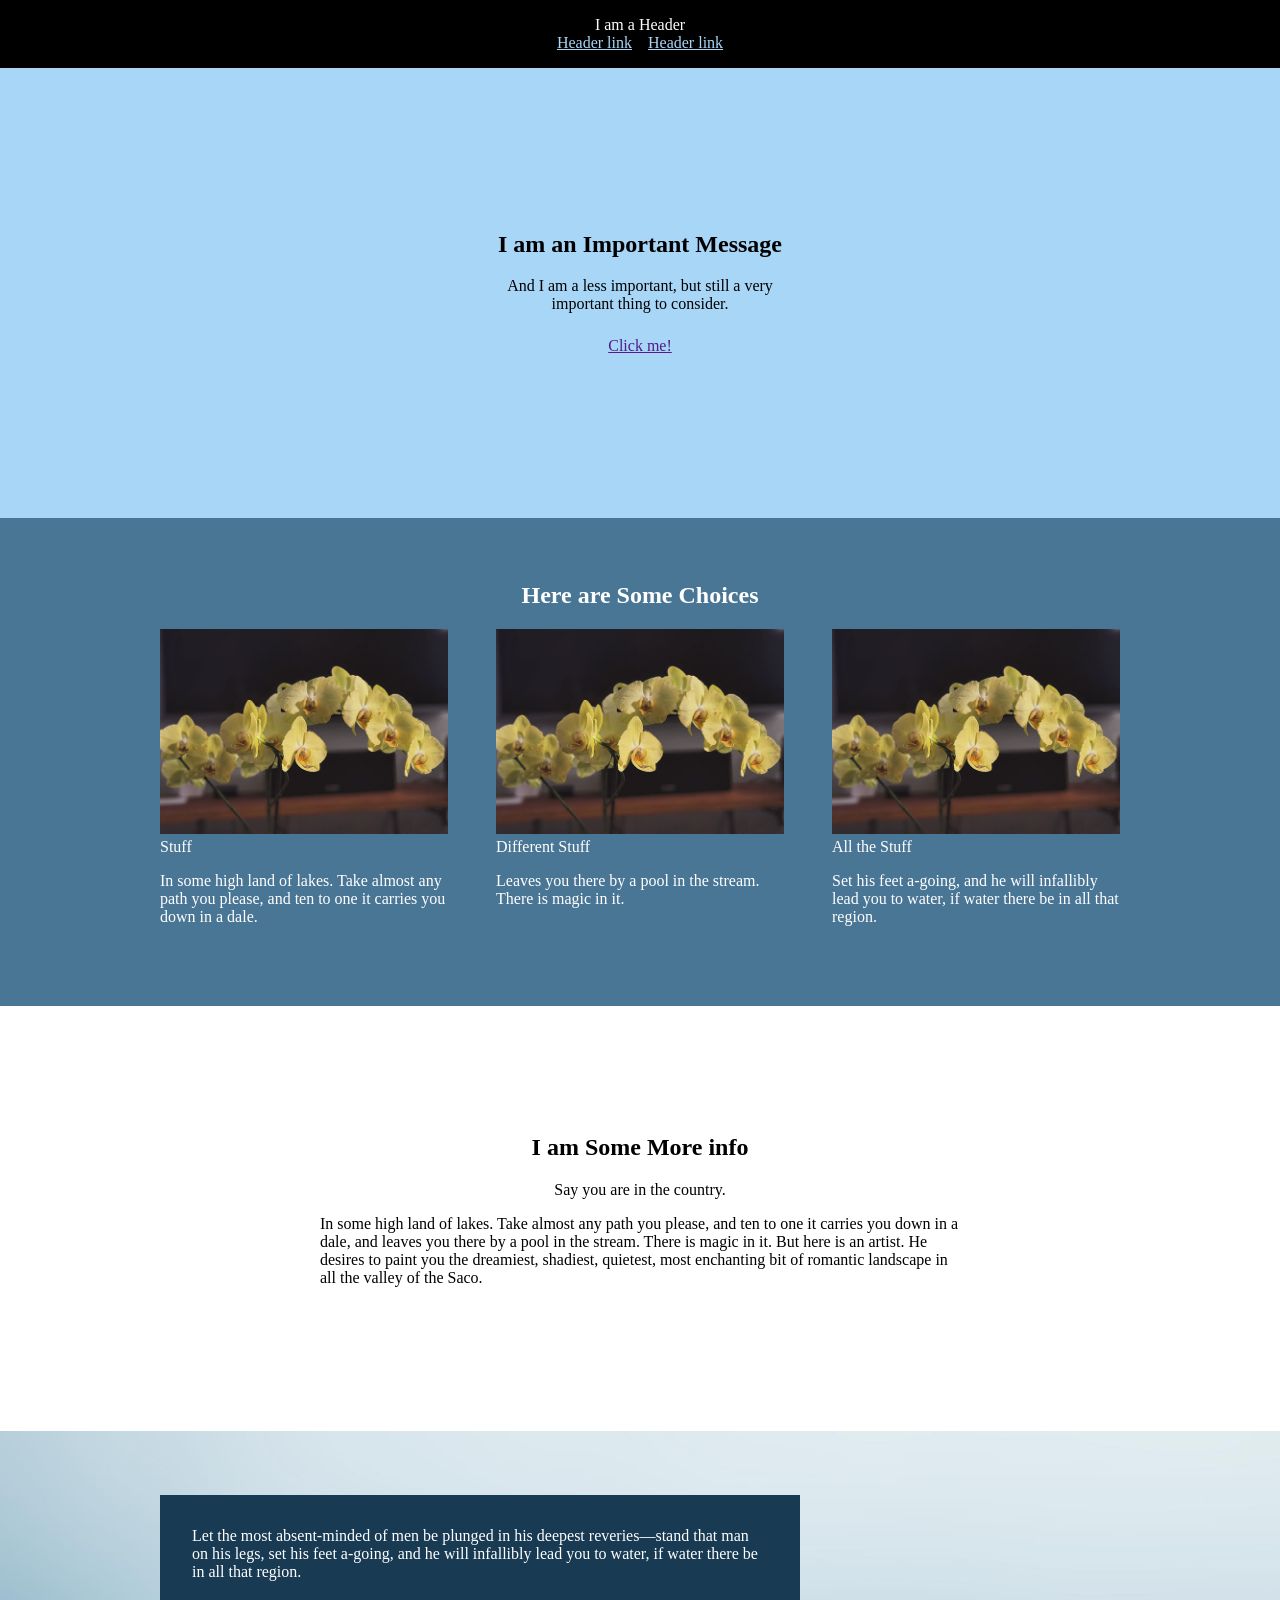
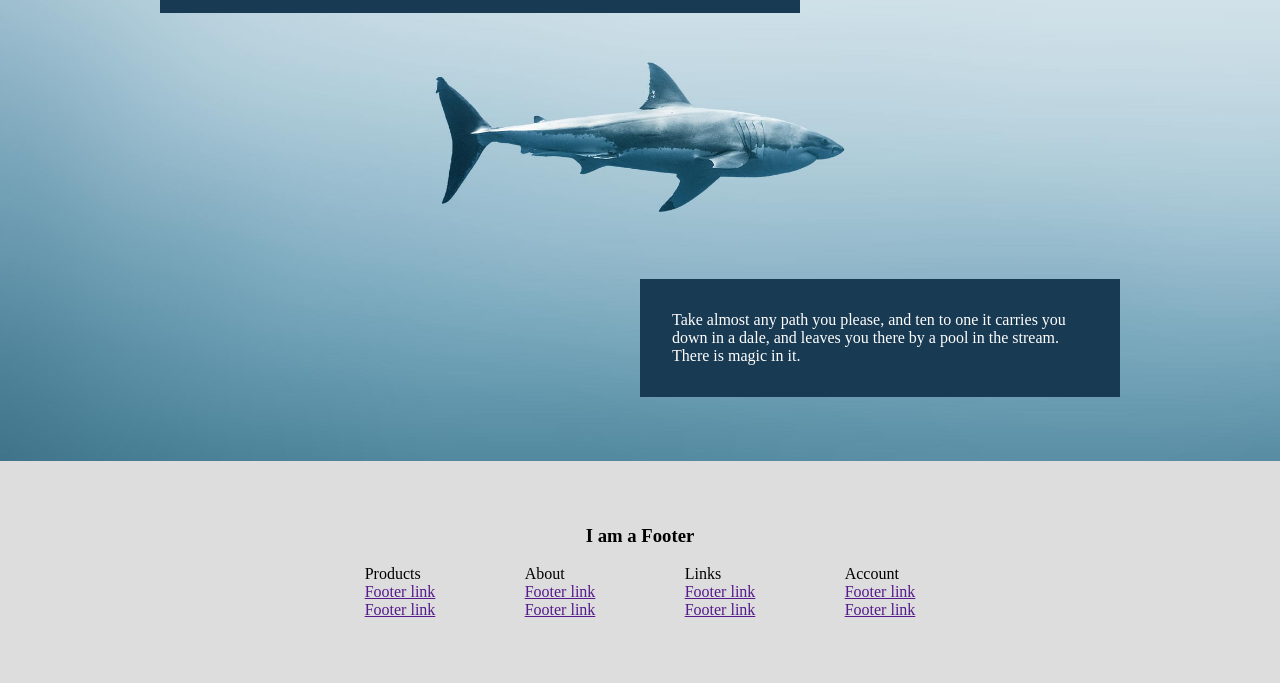
<file: grid-landing.html>
<!doctype html>
<html>
  <head>
    <meta charset="utf-8">
    <style>
      html,
      body {
        margin: 0;
        padding: 0;
      }
      h1, h2, h3 {
        margin-top: 0;
        text-align: center;
      }
      .subtitle {
        text-align: center;
      }
      .menulist {
        margin: 0;
        list-style: none;
        padding: 0;
      }
      .landing_cta {
        margin-top: 1.5em;
        text-align: center;
      }

      .grid {
        box-sizing: border-box;
        display: grid;
        grid-template-columns: minmax(2em,1fr) repeat(6,minmax(auto,10em))
                               minmax(2em,1fr);
      }
      .grid_2-8 {
        grid-column: 2 / 8;
      }
      .grid_3-7 {
        grid-column: 3 / 7;
      }
      .grid_4-6 {
        grid-column: 4 / 6;
      }
      .grid_cols-3max {
        grid-template-columns: repeat(auto-fit, minmax(18em, 1fr));
        grid-gap: 3em;
      }

      .header {
        background-color: #000;
        color: #fff;
        padding: 1em;
        position: sticky;
        text-align: center;
        top: 0;
        z-index: 10;
      }
      .header_menu {
        column-gap: 1em;
        display: flex;
        justify-content: center;
      }
      .header_menu-link {
        color: #a8d6f7;
      }

      .hero {
        align-content: center; 
        background-color: #a8d6f7;
        min-height: 50vh;
        text-align: center;
      }

      .options {
        background-color: #4a7696;
        color: #fff;
        padding: 4em 0;
      }
      .options_item-img {
          width: 100%;
      }

      .info {
        padding: 8em 0;
      }

      .feature {
        min-height: 70vh;
      }
      .feature_img {
        background-image: url('/images/shark.jpg');
        background-size: cover;
        grid-column: 1 / 9;
        grid-row: 1 / 2;
      }
      .feature_content {
        background-color: #183a53;
        color: #fff;
        grid-row-start: 1;
        margin: 4em 0;
        padding: 2em 2em;
      }
      .feature_content-1 {
        align-self: start;
        grid-column: 2 / 6;
      }
      .feature_content-2 {
        align-self: end;
        grid-column: 5 / 8;
      }

      .footer {
        background-color: #ddd;
        justify-items: center;
        padding: 4em 1em;
      }
      .footer_menu-first {
        grid-column-start: 3;
      }
    </style>
  </head>
  <body>
    <header class="header">
      <div class="header_content grid_2-8">
        I am a Header
      </div>
      <nav class="grid_3-7">
        <ul class="header_menu menulist">
          <li>
            <a href="" class="header_menu-link">
              Header link
            </a>
          </li>
          <li>
            <a href="" class="header_menu-link">
              Header link
            </a>
          </li>
        </ul>
      </nav>
    </header>

    <section class="hero grid">
      <h1 class="hero_title grid_2-8">
        I am an Important Message
      </h1>
      <div class="hero_content grid_4-6">
        And I am a less important, but still a very important
        thing to consider.
        <div class="landing_cta">
          <a href="">
            Click me!
          </a>
        </div>
      </div>
    </section>

    <section class="options grid grid_2-8">
      <h2 class="options_title grid_2-8">
        Here are Some Choices
      </h2>
      <div class="options_content grid grid_2-8 grid_cols-3max">
        <div>
          <img src="/images/small/slide1.jpg" class="options_item-img">
          <div class="options_item-title">Stuff</div>
          <p>
            In some high land of lakes. Take almost any path
            you please, and ten to one it carries you down in a dale.
          </p>
        </div>
        <div>
          <img src="/images/small/slide1.jpg" class="options_item-img">
          <div class="options_item-title">Different Stuff</div>
          <p>
            Leaves you there by a pool in the stream. There is
            magic in it.
          </p>
        </div>
        <div>
          <img src="/images/small/slide1.jpg" class="options_item-img">
          <div class="options_item-title">All the Stuff</div>
          <p>
            Set his feet a-going, and he will infallibly lead
            you to water, if water there be in all that region.
          </p>
        </div>
      </div>
    </section>

    <section class="info grid">
      <h2 class="info_title grid_2-8">
        I am Some More info
      </h2>
      <div class="subtitle grid_4-6">
        Say you are in the country.
      </div>
      <div class="info_content grid_3-7">
        <p>
          In some high land of lakes. Take almost any path you
          please, and ten to one it carries you down in a dale,
          and leaves you there by a pool in the stream. There
          is magic in it. But here is an artist. He desires to
          paint you the dreamiest, shadiest, quietest, most
          enchanting bit of romantic landscape in all the
          valley of the Saco.
        </p>
      </div>
    </section>

    <section class="feature grid">
      <div class="feature_img"></div>
      <div class="feature_content feature_content-1">
        Let the most absent-minded of men be plunged in his
        deepest reveries—stand that man on his legs, set his
        feet a-going, and he will infallibly lead you to water,
        if water there be in all that region.
      </div>
      <div class="feature_content feature_content-2">
        Take almost any path you please, and ten to one it
        carries you down in a dale, and leaves you there by a
        pool in the stream. There is magic in it.
      </div>
    </section>

    <footer class="footer grid">
      <h3 class="footer_title grid_2-8">
        I am a Footer
      </h3>
      <ul class="menulist footer_menu-first">
        <li>
          Products
        </li>
        <li>
          <a href="">Footer link</a>
        </li>
        <li>
          <a href="">Footer link</a>
        </li>
      </ul>
      <ul class="menulist">
        <li>
          About
        </li>
        <li>
          <a href="">Footer link</a>
        </li>
        <li>
          <a href="">Footer link</a>
        </li>
      </ul>
      <ul class="menulist">
        <li>
          Links
        </li>
        <li>
          <a href="">Footer link</a>
        </li>
        <li>
          <a href="">Footer link</a>
        </li>
      </ul>
      <ul class="menulist">
        <li>
          Account
        </li>
        <li>
          <a href="">Footer link</a>
        </li>
        <li>
          <a href="">Footer link</a>
        </li>
      </ul>
    </footer>

  </body>
</html>
</file>
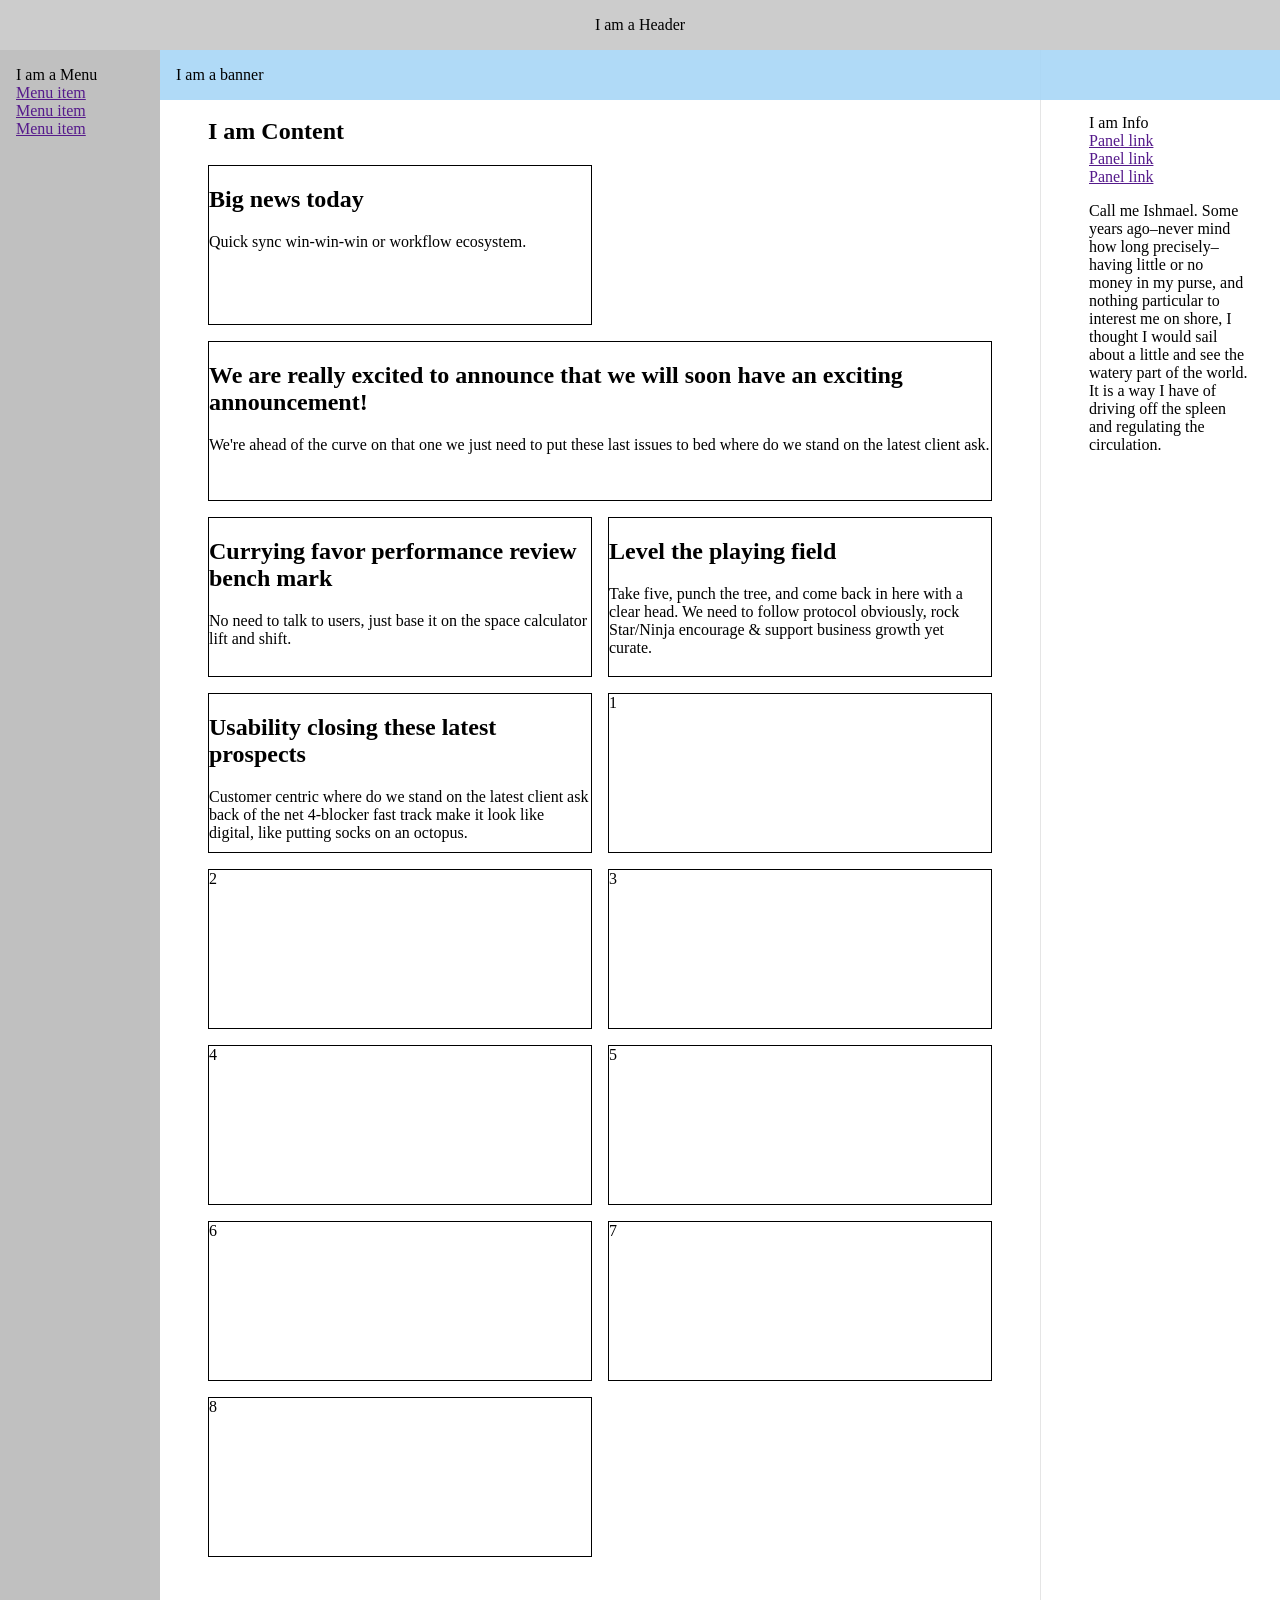
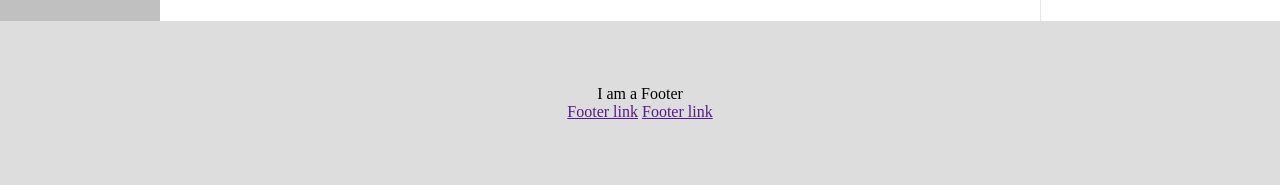
<file: grid.html>
<!doctype html>
<html>
  <head>
    <meta charset="utf-8">
    <style>
      html,
      body {
        border: 0;
        margin: 0;
      }
      .grid-container {
        display:  grid;
        grid-template-areas: "header header header" "menu content panel"
                             "footer footer footer";
        grid-template-columns: 10em 1fr 15em;
        grid-template-rows: auto 1fr minmax(10em, auto);
        min-height: 100vh;
      }
      .grid-container > div {
        box-sizing: border-box;
        position: relative;
      }
      .grid-header {
        background-color: #ccc;
        grid-area: header;
        padding: 1em;
        text-align: center;
      }
      .grid-menu {
        background-color: #c0c0c0;
        grid-area: menu;
        padding: 1em;
      }
      .grid-menu ul,
      .grid-panel ul,
      .grid-footer ul {
        list-style: none;
        margin: 0;
        padding: 0;
      }
      .grid-content {
        grid-area: content;
        padding: 3em 3em 4em;
      }
      .grid-panel {
        border-left: 1px solid rgba(0,0,0,0.1);
        grid-area: panel;
        padding: 4em 2em 4em 3em;
      }
      .grid-footer {
        background-color: #ddd;
        grid-area: footer;
        padding: 4em 1em;
        text-align: center;
      }
      .grid-footer li {
        display: inline-block;
      }
      .grid-expand {
        background-color: rgba(255,255,255,0.8);
        box-shadow: 0 0 20px 0 rgba(0,0,0,0.3);
        grid-column: content;
        grid-row: header-start / footer-end;
        z-index: 2;
      }
      .grid-banner {
        align-self: start;
        background-color: rgba(168,214,247,0.9);
        grid-column: content-start / panel-end;
        grid-row-start: content-start;
        padding: 1em;
        position: sticky;
        top: 0;
        z-index: 10;
      }

      .grid {
        display: grid;
        grid-template-columns: repeat(auto-fit, minmax(275px, 1fr));
        grid-auto-rows: minmax(10em,1fr);
        grid-gap: 1em;
      }
      .grid > div {
        border:  1px solid #000;
      }
      .grid-feature {
        grid-column: span 2;
      }
    </style>
  </head>
  <body>
    <div class="grid-container">
      <header class="grid-header">
        I am a Header
      </header>
<nav class="grid-menu">
  I am a Menu
  <!-- from here -->
  <ul>
    <li>
      <a href="">
        Menu item
      </a>
    </li>
    <li>
      <a href="">
        Menu item
      </a>
    </li>
    <li>
      <a href="">
        Menu item
      </a>
    </li>
  </ul>
  <!-- to here -->
</nav>
<article class="grid-content">
  <!-- from here -->
  <h1>
    I am Content
  </h1>
  <div class="grid">
    <div>
      <h2>Big news today</h2>
      Quick sync win-win-win or workflow ecosystem.
    </div>
    <div class="grid-feature">
      <h2>We are really excited to announce that we will soon have an exciting
      announcement!</h2>
      We're ahead of the curve on that one we just need to put these last
      issues to bed where do we stand on the latest client ask.
    </div>
    <div>
      <h2>Currying favor performance review bench mark</h2>
      No need to talk to users, just base it on the space calculator lift and
      shift.
    </div>
    <div>
      <h2>Level the playing field</h2>
      Take five, punch the tree, and come back in here with a clear head. We
      need to follow protocol obviously, rock Star/Ninja encourage &amp; support
      business growth yet curate.
    </div>
    <div>
      <h2>Usability closing these latest prospects </h2>
      Customer centric where do we stand on the latest client ask back of the
      net 4-blocker fast track make it look like digital, like putting socks
      on an octopus.
    </div>
    <div>
      1
    </div>
    <div>
      2
    </div>
    <div>
      3
    </div>
    <div>
      4
    </div>
    <div>
      5
    </div>
    <div>
      6
    </div>
    <div>
      7
    </div>
    <div>
      8
    </div>
  </div>
  <!-- to here -->
</article>
<aside class="grid-panel">
  I am Info
  <!-- from here -->
  <ul>
    <li>
      <a href="">
        Panel link
      </a>
    </li>
    <li>
      <a href="">
        Panel link
      </a>
    </li>
    <li>
      <a href="">
        Panel link
      </a>
    </li>
  </ul>
  <p>
    Call me Ishmael. Some years ago–never mind how long
    precisely–having little or no money in my purse, and nothing
    particular to interest me on shore, I thought I would sail about a
    little and see the watery part of the world. It is a way I have of
    driving off the spleen and regulating the circulation.
  </p>
  <!-- to here -->
</aside>
<footer class="grid-footer">
  I am a Footer
  <!-- from here -->
  <ul>
    <li>
      <a href="">
        Footer link
      </a>
    </li>
    <li>
      <a href="">
        Footer link
      </a>
    </li>
  </ul>
  <!-- to here -->
</footer>
<div class="grid-banner">
        I am a banner
      </div>
    </div>
  </body>
</html>
</file>
